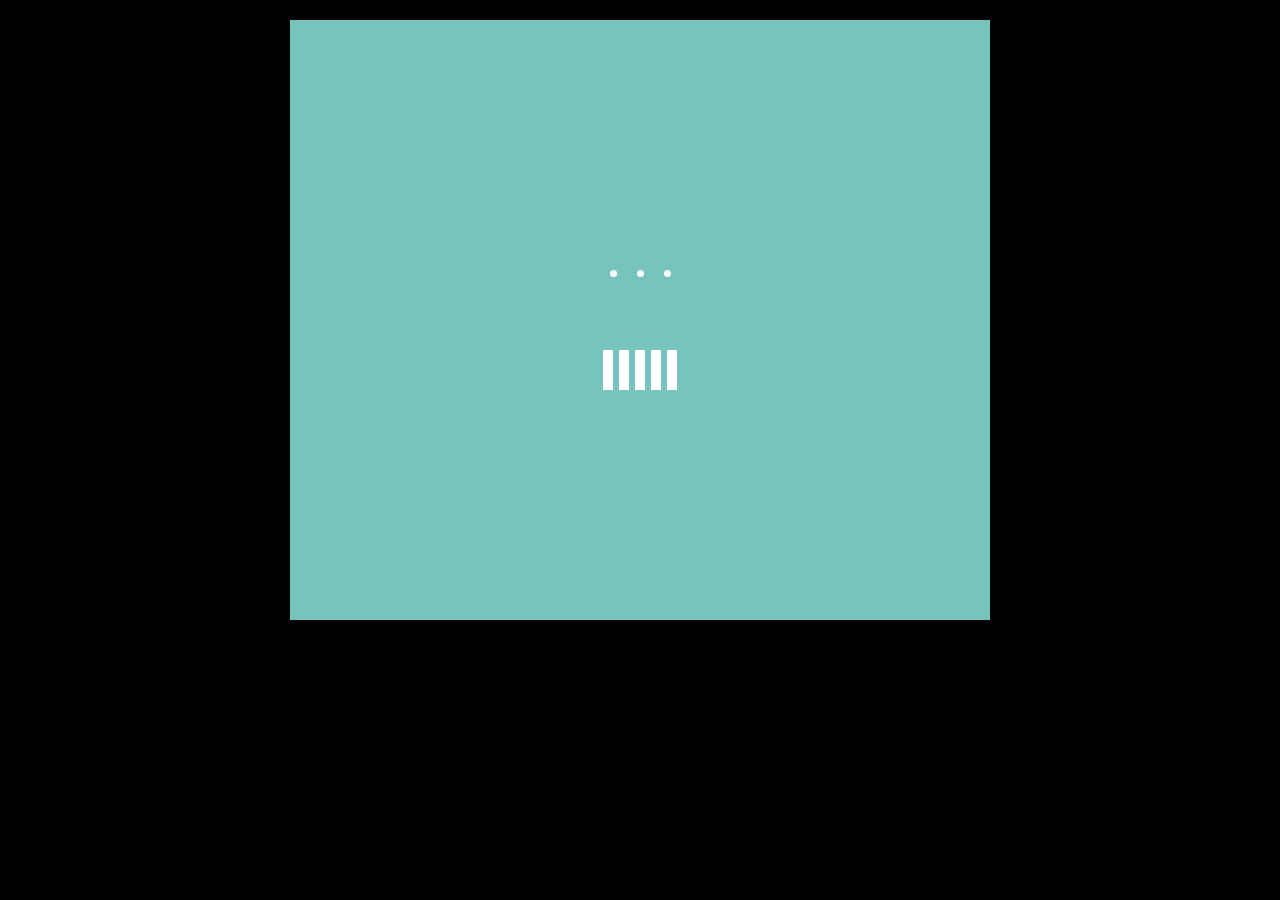
<file: animation/challenge.html>
<!DOCTYPE html>
<html lang="en">
  <head>
    <meta charset="UTF-8" />
    <meta http-equiv="X-UA-Compatible" content="IE=edge" />
    <meta name="viewport" content="width=device-width, initial-scale=1.0" />
    <link rel="stylesheet" href="style.css" />
    <title>Document</title>
  </head>
  <body>
    <div class="container">
      <div class="materialBox">
        <div class="dotBox">
          <div class="dot"></div>
          <div class="dot"></div>
          <div class="dot"></div>
        </div>
        <div class="squareBox">
          <div class="bar"></div>
          <div class="bar"></div>
          <div class="bar"></div>
          <div class="bar"></div>
          <div class="bar"></div>
        </div>
      </div>
      <!--containerboxEnd-->
    </div>
  </body>
</html>
</file>
<file: animation/style.css>
body {
  background-color: black;
}

.container {
  display: block;
  width: 700px;
  height: 600px;
  margin: 20px auto; /* 위아래 20px 양쪽 auto*/
  background-color: #77c4be;
}
.materialBox {
  display: flex;
  flex-direction: column;
  align-items: center;
  position: relative;
  top: 40%;
}
.dotBox {
  display: flex;
  margin-bottom: 60px;
}

.dotBox {
  animation: spin 2s 1s normal infinite;
}

@keyframes spin {
  0% {
    transform: rotate(0deg);
  }
  50% {
    transform: rotate(180deg);
  }
  100% {
    transform: rotate(360deg);
  }
}

.dot {
  margin: 10px;
  width: 7px;
  height: 7px;
  border-radius: 50%;
  background-color: #fff;
}

.squareBox {
  display: flex;
}

.bar {
  margin: 3px;
  width: 10px;
  height: 40px;

  background-color: #fff;
}

.bar {
  animation: loading 1s ease-in-out 2s infinite normal both;
}
@keyframes loading {
  0%,
  25%,
  50% {
    transform: none;
  }

  75% {
    transform: scaleY(2);
  }

  100% {
    transform: none;
  }
}

div .squareBox .bar:nth-child(1) {
  animation-delay: 0.1s;
}
div .squareBox .bar:nth-child(2) {
  animation-delay: 0.2s;
}
div .squareBox .bar:nth-child(3) {
  animation-delay: 0.3s;
}
div .squareBox .bar:nth-child(4) {
  animation-delay: 0.4s;
}
div .squareBox .bar:nth-child(5) {
  animation-delay: 0.5s;
}
</file>
